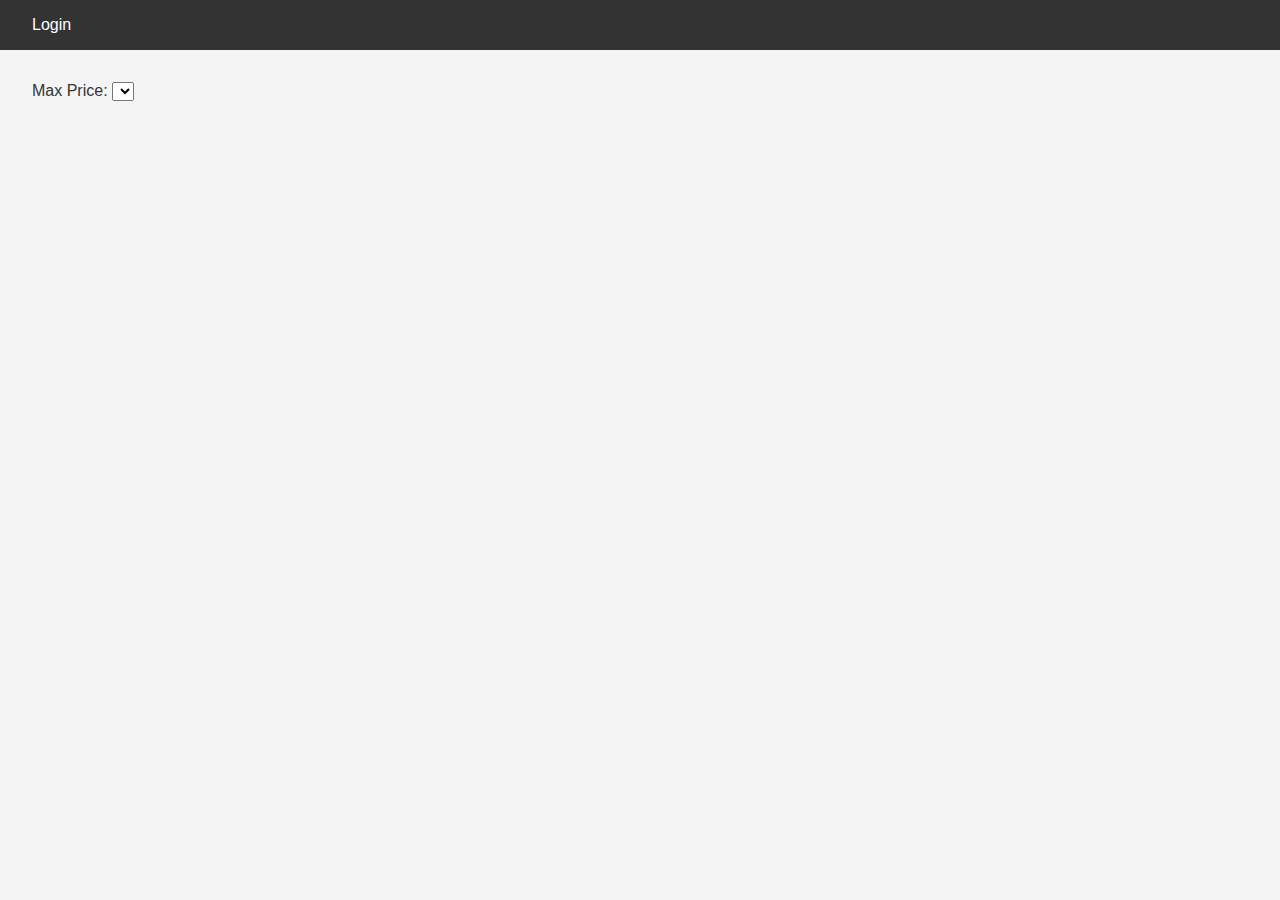
<file: part4/index.html>
<!DOCTYPE html>
<html lang="en">
<head>
    <meta charset="UTF-8">
    <meta name="viewport" content="width=device-width, initial-scale=1.0">
    <title>List of Places</title>
    <link rel="stylesheet" href="styles.css">
</head>
<body>
    <header>
        <nav>
            <a href="login.html" id="login-link">Login</a>
        </nav>
    </header>
    <main>
        <section id="filter">
            <label for="price-filter">Max Price:</label>
            <select id="price-filter">
                <!-- Options will be populated dynamically -->
            </select>
        </section>
        <section id="places-list">
            <!-- List of places will be populated dynamically -->
        </section>
    </main>
    <script src="scripts.js"></script>
</body>
</html>
</file>
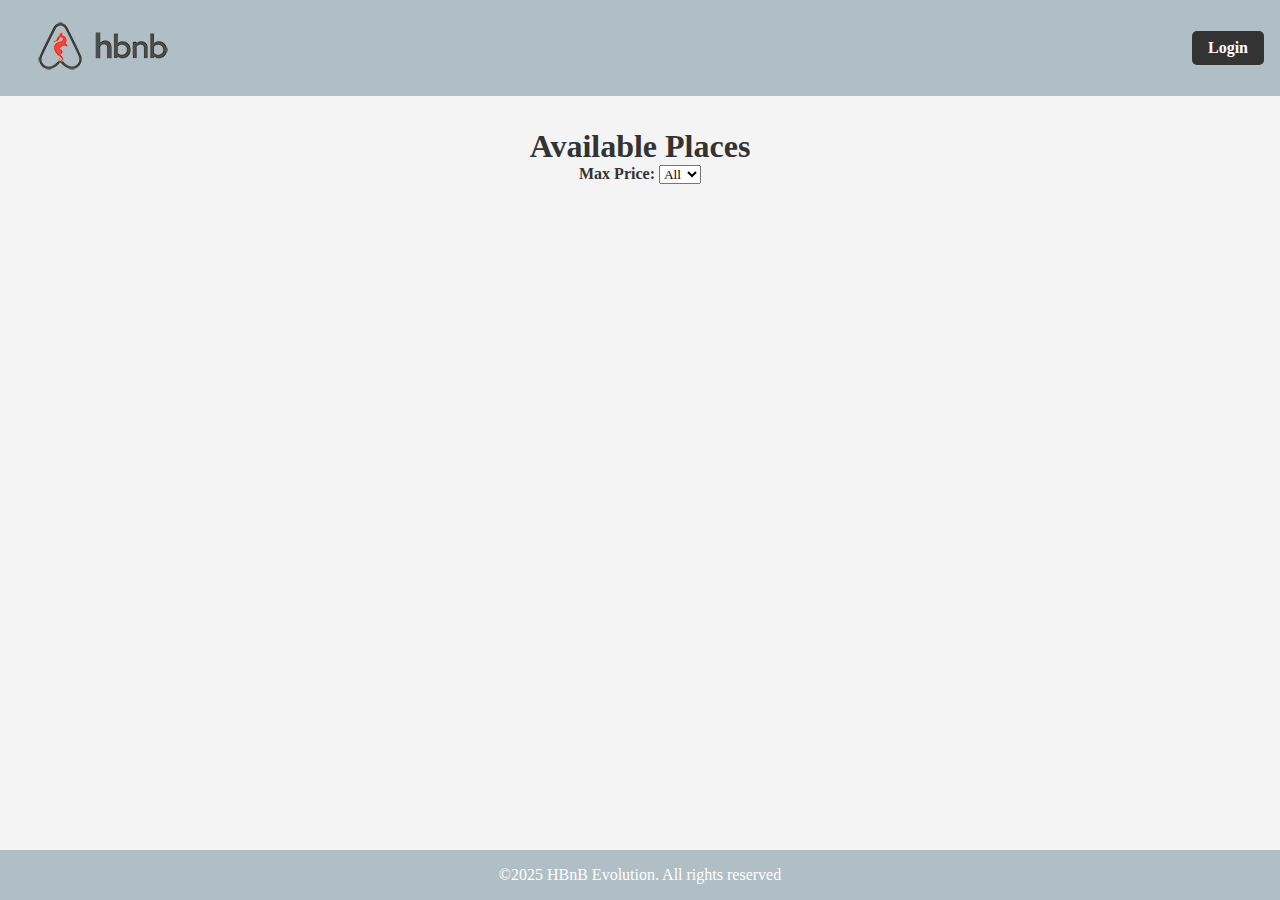
<file: part4/base_files/index.html>
<!DOCTYPE html>
<html lang="en">
<head>
    <meta charset="UTF-8">
    <meta name="viewport" content="width=device-width, initial-scale=1.0">
    <title>List of Places</title>
    <link rel="stylesheet" href="styles.css">
    <link rel="icon" href="images/icon.png" class="icon">
</head>
<body>
    <header>
        <nav>
            <a href="index.html">
                <img src="images/logo.png" alt="Logo" class="logo">
            </a>
            <a href="login.html" class="login-button">Login</a>
        </nav>
    </header>
    <main>
        <h1>Available Places</h1>
        <section id="filter">
            <label for="price-filter"><strong>Max Price:</strong></label>
            <select id="price-filter">
                <option value="All">All</option>
                <option value="10">10</option>
                <option value="50">50</option>
                <option value="100">100</option>
            </select>
        </section>
        <section id="places-list">
            
        </section>
    </main>
    <footer>©2025 HBnB Evolution. All rights reserved</footer>
    <script src="scripts.js"></script>
</body>
</html>
</file>
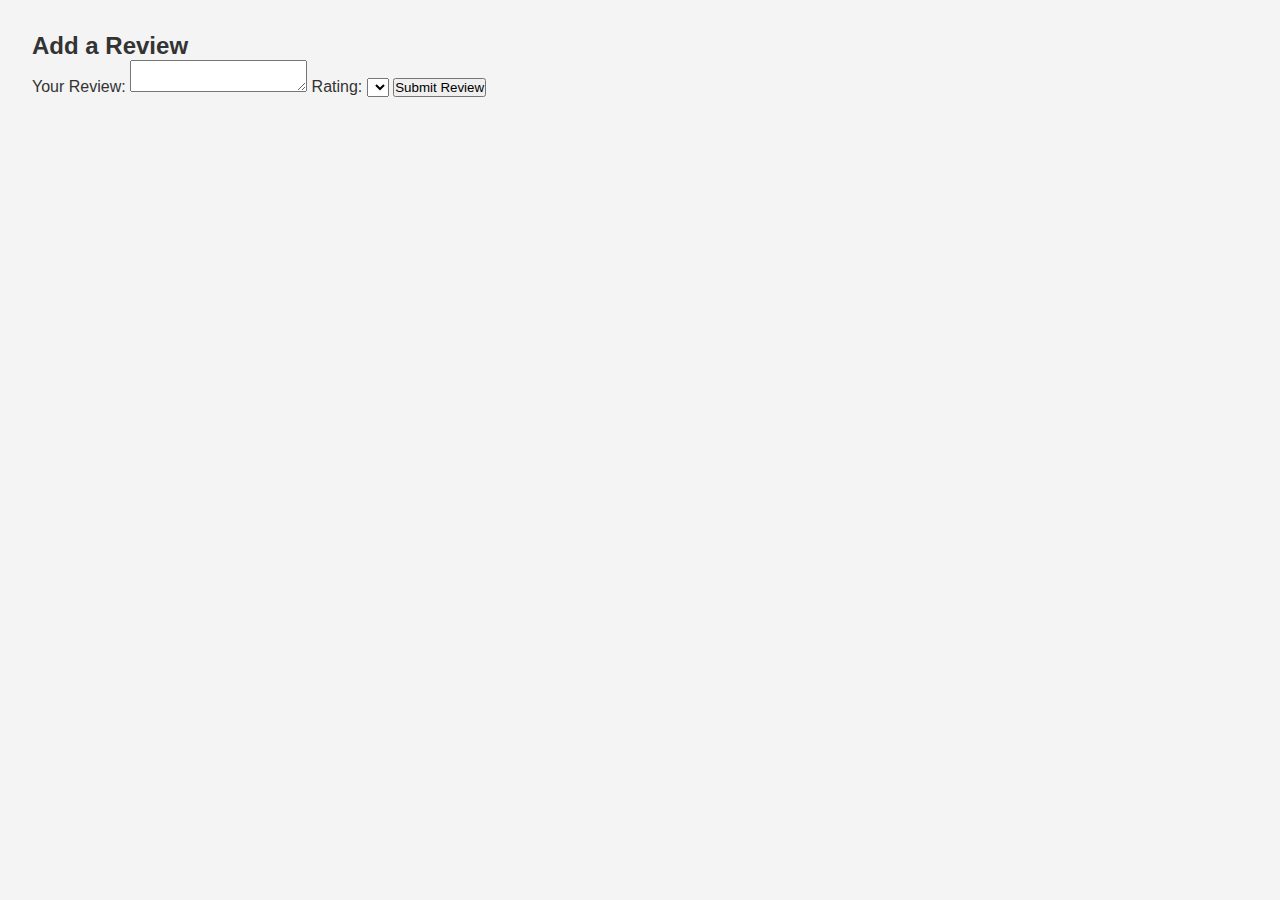
<file: part4/add_review.html>
<!DOCTYPE html>
<html lang="en">
<head>
    <meta charset="UTF-8">
    <meta name="viewport" content="width=device-width, initial-scale=1.0">
    <title>Add Review</title>
    <link rel="stylesheet" href="styles.css">
</head>
<body>
    <main>
        <!-- Add something to identify the place you're reviewing -->
        <form id="review-form">
            <h2>Add a Review</h2>
            <label for="review">Your Review:</label>
            <textarea id="review" name="review" required></textarea>
            <label for="rating">Rating:</label>
            <select id="rating" name="rating" required>
                <!-- Options for rating -->
            </select>
            <button type="submit">Submit Review</button>
        </form>
    </main>
    <script src="scripts.js"></script>
</body>
</html>
</file>
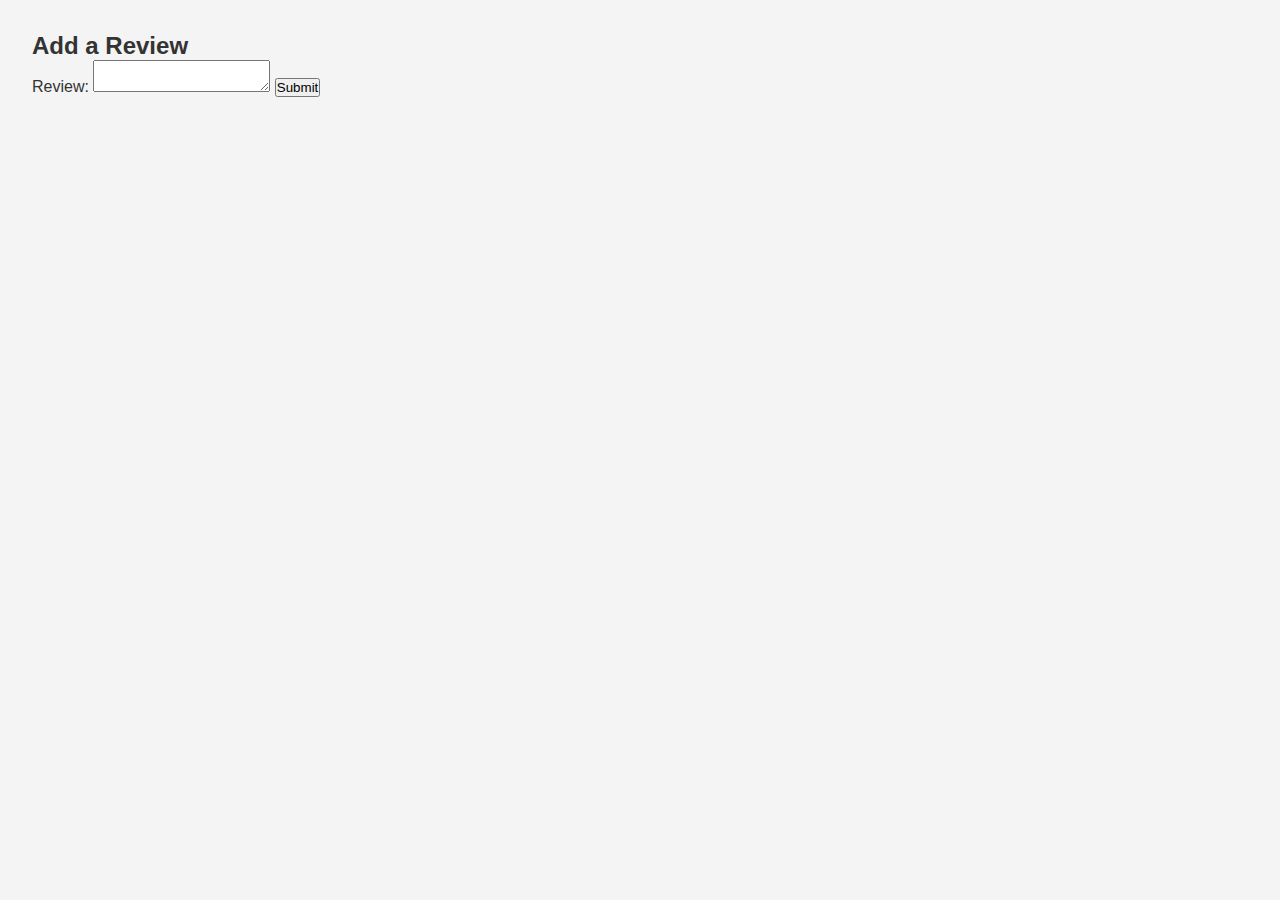
<file: part4/place.html>
<!DOCTYPE html>
<html lang="en">
<head>
    <meta charset="UTF-8">
    <meta name="viewport" content="width=device-width, initial-scale=1.0">
    <title>Place Details</title>
    <link rel="stylesheet" href="styles.css">
</head>
<body>
    <main>
        <section id="place-details">
            <!-- Place details will be populated dynamically -->
        </section>
        <section id="reviews">
            <!-- Reviews will be populated dynamically -->
        </section>
        <section id="add-review">
            <h2>Add a Review</h2>
            <form id="review-form">
                <label for="review-text">Review:</label>
                <textarea id="review-text" name="review-text" required></textarea>
                
                <button type="submit">Submit</button>
            </form>
        </section>
    </main>
    <script src="scripts.js"></script>
</body>
</html>
</file>
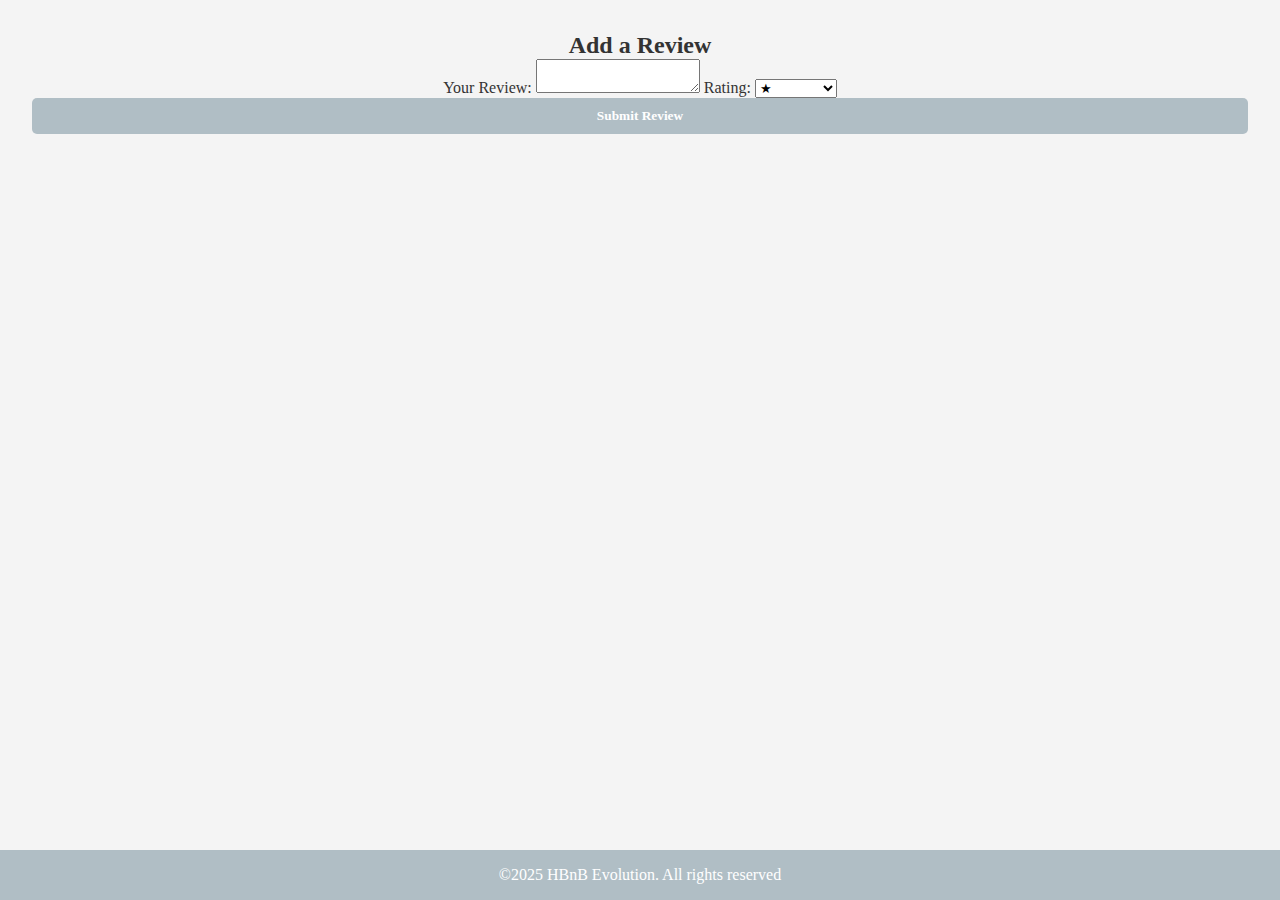
<file: part4/base_files/add_review.html>
<!DOCTYPE html>
<html lang="en">
<head>
    <meta charset="UTF-8">
    <meta name="viewport" content="width=device-width, initial-scale=1.0">
    <title>Add Review</title>
    <link rel="stylesheet" href="styles.css">
    <link rel="icon" href="images/icon.png" class="icon">
</head>
<body>
    <main>
        <!-- Add something to idfentify the place you're reviewing -->
        <form id="review-form">
            <h2>Add a Review</h2>
            <label for="review-text">Your Review:</label>
            <textarea id="review-text" name="review" required></textarea>
            <label for="rating">Rating:</label>
            <select id="rating" name="rating" required>
                <option value="1">★</option>
                <option value="2">★★</option>
                <option value="3">★★★</option>
                <option value="4">★★★★</option>
                <option value="5">★★★★★</option>
            </select>
            <button type="submit">Submit Review</button>
        </form>
    </main>
    <footer>©2025 HBnB Evolution. All rights reserved</footer>
    <script src="scripts.js"></script>
</body>
</html>
</file>
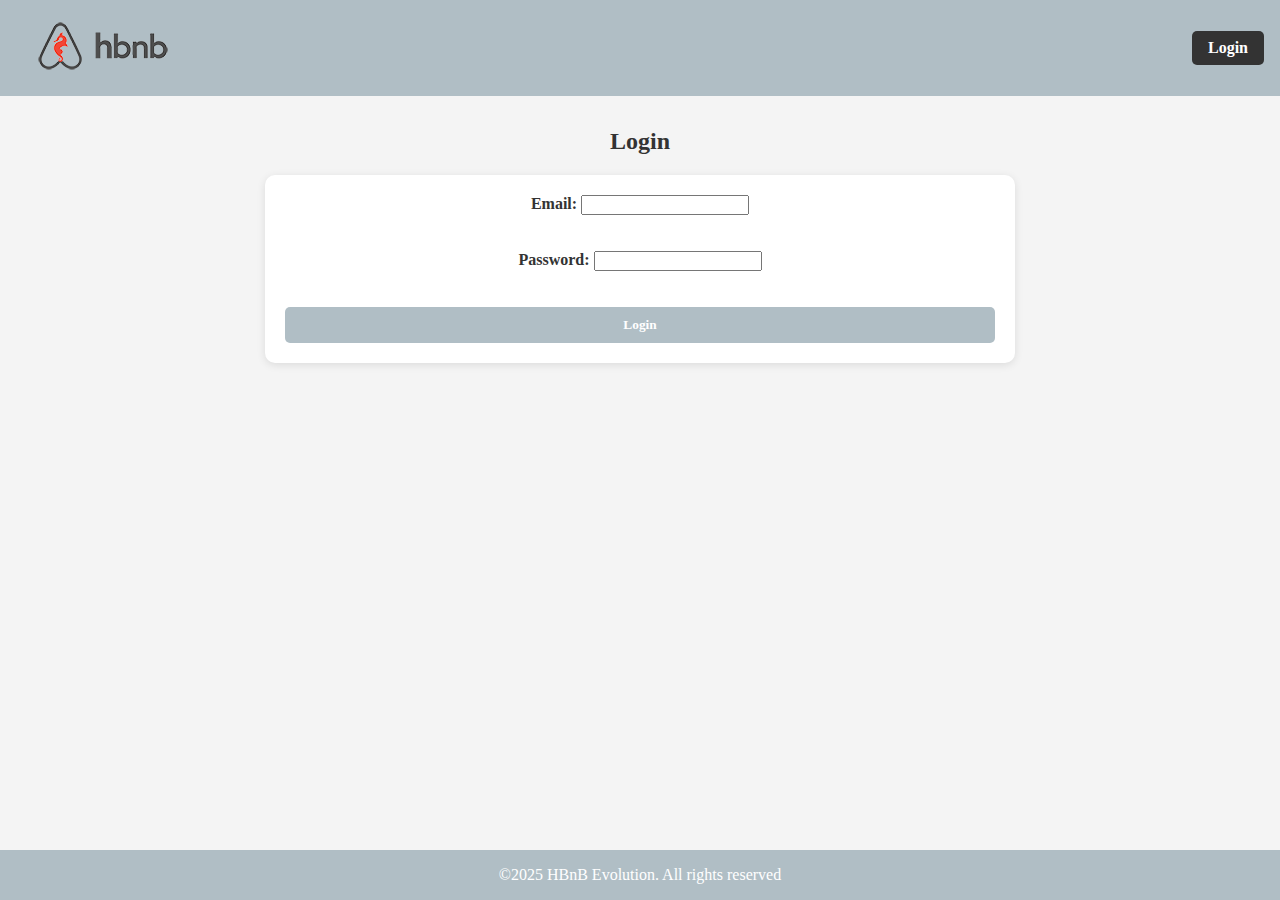
<file: part4/base_files/login.html>
<!DOCTYPE html>
<html lang="en">
<head>
    <meta charset="UTF-8">
    <meta name="viewport" content="width=device-width, initial-scale=1.0">
    <title>Login</title>
    <link rel="stylesheet" href="styles.css">
    <link rel="icon" href="images/icon.png" class="icon">
</head>
<body>
    <header>
        <nav>
            <a href="index.html">
                <img src="images/logo.png" alt="Logo" class="logo">
            </a>
            <a href="login.html" class="login-button">Login</a>
        </nav>
    </header>
    <main>
        <h2>Login</h2>
        <form id="login-form">
            
            <label for="email"><strong>Email:</strong></label>
            <input type="email" id="email" name="email" required><br>
            <br><br>
            <label for="password"><strong>Password:</strong></label>
            <input type="password" id="password" name="password" required><br>
            <br><br>
            <button type="submit">Login</button>
        </form>
        
    </main>
    <footer>©2025 HBnB Evolution. All rights reserved</footer>
    <script src="scripts.js"></script>
</body>
</html>
</file>
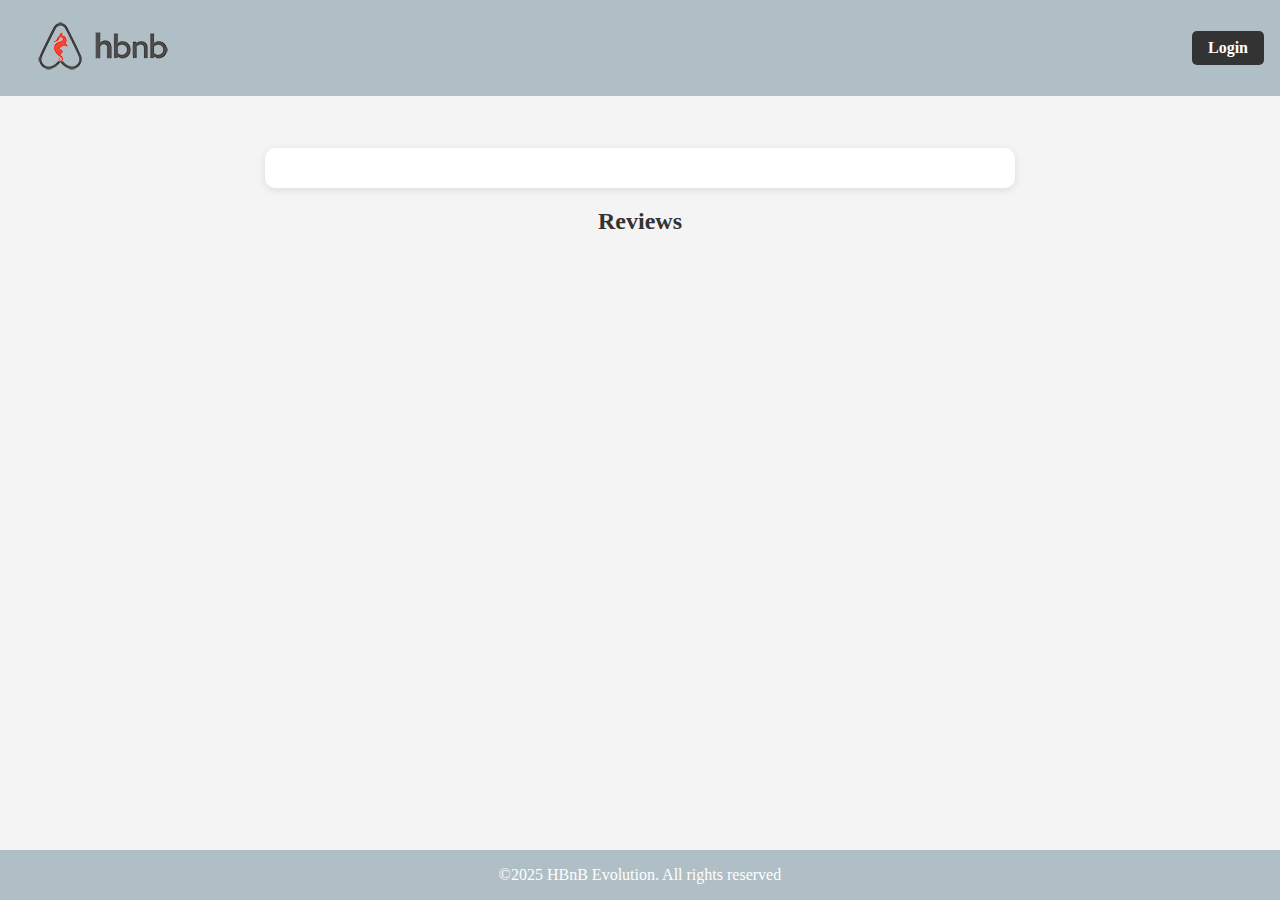
<file: part4/base_files/place.html>
<!DOCTYPE html>
<html lang="en">
<head>
    <meta charset="UTF-8">
    <meta name="viewport" content="width=device-width, initial-scale=1.0">
    <title>Place Details</title>
    <link rel="stylesheet" href="styles.css">
    <link rel="icon" href="images/icon.png" class="icon">
</head>
<body>
    <header>
        <nav>
            <a href="index.html">
                <img src="images/logo.png" alt="Logo" class="logo">
            </a>
            <a href="login.html" class="login-button">Login</a>
        </nav>
    </header>
    <main>
        <section class="place-details">
            <div class="place-info">
            </div>
        </section>
        <section id="reviews">
            <h2>Reviews</h2>
            <div id="reviews-container"><br>
            </div>
        </section>
        <section class="add-review" style="display: none">
            <h2>Add a Review</h2><br>
            <form id="review-form" class="form">
                <label for="review-text"><strong>Your Review:</strong></label><br>
                <textarea id="review-text" name="review" required></textarea><br><br>
                
                <label for="rating"><strong>Rating:</strong></label><br>
                 <select id="rating" name="rating" required>
                    <option value="1">★</option>
                    <option value="2">★★</option>
                    <option value="3">★★★</option>
                    <option value="4">★★★★</option>
                    <option value="5">★★★★★</option>
                </select><br><br>
                
                <button type="submit">Submit Review</button>
            </form>
            <div id="review-message" style="display:none; margin-top:10px; color: green"></div>
        </section>
    </main>
    <footer>©2025 HBnB Evolution. All rights reserved</footer>
    <script src="scripts.js"></script>
</body>
</html>
</file>
<file: part4/styles.css>
/* 
  This is a SAMPLE File to get you started. Follow the instructions on the project to complete the tasks. 
  You'll probably need to override some of theese styles.
*/

* {
    box-sizing: border-box;
    margin: 0;
    padding: 0;
    font-family: Arial, sans-serif;
}

body {
    background-color: #f4f4f4;
    color: #333;
}

header {
    background-color: #333;
    color: #fff;
    padding: 1rem;
}

nav a {
    color: #fff;
    text-decoration: none;
    margin-left: 1rem;
}

main {
    padding: 2rem;
}
</file>
<file: part4/base_files/styles.css>
/* 
  This is a SAMPLE File to get you started. Follow the instructions on the project to complete the tasks. 
  You'll probably need to override some of theese styles.
*/

/* Reset & Base Styles */
* {
    box-sizing: border-box;
    margin: 0;
    padding: 0;
    font-family: Georgia, 'Times New Roman', Times, serif, sans-serif;
}

body {
    background-color: #f4f4f4;
    color: #333;
    display: flex;
    flex-direction: column;
    min-height: 100vh;
}

main {
    flex: 1;
    padding: 2rem;
    text-align: center;
}

/* Header */
header {
    background-color: #B0BEC5;
    color: #fff;
    padding: 1rem;
}

nav {
    display: flex;
    justify-content: space-between;
    align-items: center;
}

nav a {
    color: #fff;
    text-decoration: none;
    margin-left: 1rem;
}

/* Cards */
.place-card,
.place-details,
.review-card,
#login-form {
    background-color: #fff;
    border-radius: 10px;
    padding: 20px;
    margin: 20px auto;
    box-shadow: 0 2px 8px rgba(0, 0, 0, 0.1);
    max-width: 750px;
    text-align: center;
}
.review-card {
    text-align: left;
}

.place-card {
  background-color: #fff;
  border-radius: 10px;
  padding: 20px;
  box-shadow: 0 2px 8px rgba(0, 0, 0, 0.1);
  width: 300px;
  height: 300px;
  box-sizing: border-box;
  display: flex;
  flex-direction: column;
  justify-content: space-between;
  text-align: center;
}

#places-list {
  display: flex;
  flex-wrap: wrap;
  justify-content: center;
  gap: 20px;
  padding: 20px 0;
}

/* Text inside cards */
.place-card h2,
.place-card p,
.place-card a {
    text-align: center;
}

/* Buttons */
button,
input[type="submit"] {
    background-color: #B0BEC5;
    color: white;
    padding: 10px;
    border: none;
    border-radius: 5px;
    font-weight: bold;
    cursor: pointer;
    width: 100%;
}

.details-button {
    text-decoration: none;
    padding: 8px 16px;
    color: #fff;
    background-color: #B0BEC5;
    border-radius: 5px;
    font-weight: bold;
}

.login-button {
    margin-left: auto;
    text-decoration: none;
    padding: 8px 16px;
    background-color: #333;
    border-radius: 5px;
    font-weight: bold;
}

/* Review Form */
.add-review textarea,
.add-review select {
    width: 100%;
    padding: 10px;
    margin-bottom: 15px;
    border-radius: 5px;
    border: 1px solid #ccc;
    font-size: 1rem;
}

.add-review {
    text-align: left;
}

/* Footer */
footer {
    background-color: #B0BEC5;
    color: #fff;
    padding: 1rem;
    text-align: center;
}
</file>
